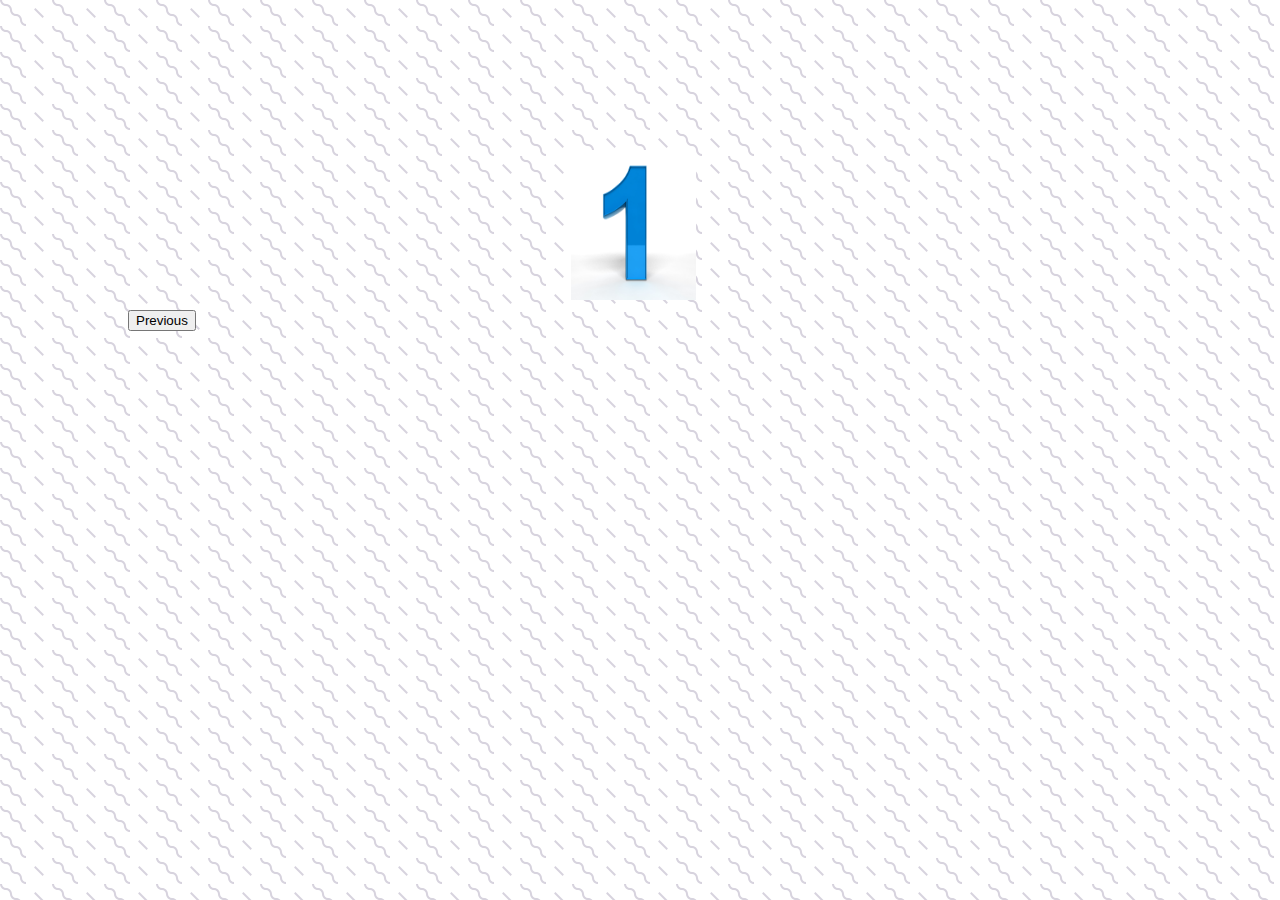
<file: CODE TASK  3/index.html>
<!DOCTYPE html>
<html lang="en" dir="ltr">
  <head>
    <meta charset="utf-8">
    <link rel="stylesheet" href="styles.css">
    <title></title>
  </head>
  <body>

  <div class="sub_cont prev_btn">
<button type="button" name="button" id='prev_button'>Previous</button>
  </div>
<div class="sub_cont img_cont">
<img src="images/1.jpg" alt="" id='scroll_img'>
</div>
<div class="sub_cont next_btn">
<button type="button" name="button" id="next_button">Next</button>
</div>












<script type="text/javascript" src="script.js">
</script>
  </body>
</html>
</file>
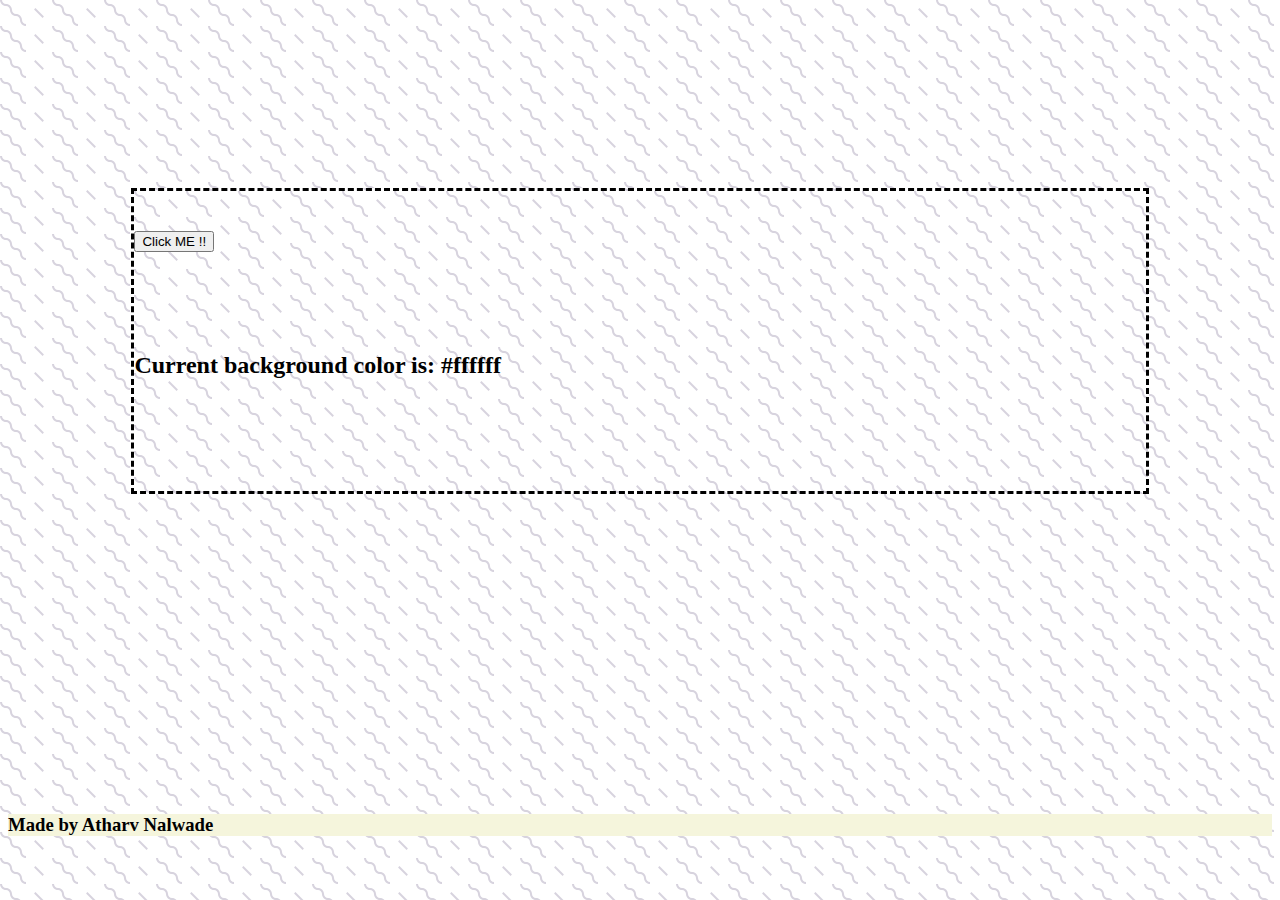
<file: CODE TASK 2/index.html>
<!DOCTYPE html>
<html lang="en" dir="ltr">
  <head>
    <meta charset="utf-8">
    <title>Color Changer</title>
    <link rel="stylesheet" href="https://cdn.jsdelivr.net/npm/bootstrap@4.2.1/dist/css/bootstrap.min.css" integrity="sha384-GJzZqFGwb1QTTN6wy59ffF1BuGJpLSa9DkKMp0DgiMDm4iYMj70gZWKYbI706tWS" crossorigin="anonymous">
    <link rel="stylesheet" href="styles.css">
  </head>
  <body>
    <div class="cont_1 text-center" id="container1">
      <button class="btn btn-lg btn-secondary" id="change"> Click ME !!</button>
      <h2 id="background_color" class="text-uppercase">Current background color is: #ffffff</h2>
    </div>





 <footer>
   <h3 class="text-center">Made by Atharv Nalwade</h3>
 </footer>

    <script src="script.js"></script>
  </body>
</html>
</file>
<file: CODE TASK  3/styles.css>
body{
background-image: url('data:image/svg+xml,%3Csvg width="52" height="26" viewBox="0 0 52 26" xmlns="http://www.w3.org/2000/svg"%3E%3Cg fill="none" fill-rule="evenodd"%3E%3Cg fill="%239C92AC" fill-opacity="0.4"%3E%3Cpath d="M10 10c0-2.21-1.79-4-4-4-3.314 0-6-2.686-6-6h2c0 2.21 1.79 4 4 4 3.314 0 6 2.686 6 6 0 2.21 1.79 4 4 4 3.314 0 6 2.686 6 6 0 2.21 1.79 4 4 4v2c-3.314 0-6-2.686-6-6 0-2.21-1.79-4-4-4-3.314 0-6-2.686-6-6zm25.464-1.95l8.486 8.486-1.414 1.414-8.486-8.486 1.414-1.414z" /%3E%3C/g%3E%3C/g%3E%3C/svg%3E');
}

.img_cont{
 text-align: center;
 /* position: relative;
 */
 margin-left: 33%;
 margin-top: 150px;
 width: 40%;
 height: 30%;

}

img{
  width: 30%;
  height: 150px;;

}

.sub_cont{
  position: relative;
  width: 33%;
}

.prev_btn{
  position: absolute;
  margin-top: 160px;
 margin-left: 120px;
}

.next_btn{
  position: absolute;
  margin-left: 1300px;
 margin-top: 12px;
}
</file>
<file: CODE TASK 2/styles.css>
.cont_1{
  width:80%;
  height: 300px;
  border: 3px dashed black;
  margin: auto;
  position: relative;
  top: 180px;


}

body{
background-image: url('data:image/svg+xml,%3Csvg width="52" height="26" viewBox="0 0 52 26" xmlns="http://www.w3.org/2000/svg"%3E%3Cg fill="none" fill-rule="evenodd"%3E%3Cg fill="%239C92AC" fill-opacity="0.4"%3E%3Cpath d="M10 10c0-2.21-1.79-4-4-4-3.314 0-6-2.686-6-6h2c0 2.21 1.79 4 4 4 3.314 0 6 2.686 6 6 0 2.21 1.79 4 4 4 3.314 0 6 2.686 6 6 0 2.21 1.79 4 4 4v2c-3.314 0-6-2.686-6-6 0-2.21-1.79-4-4-4-3.314 0-6-2.686-6-6zm25.464-1.95l8.486 8.486-1.414 1.414-8.486-8.486 1.414-1.414z" /%3E%3C/g%3E%3C/g%3E%3C/svg%3E');
}
div{
  background-color: white;
  background-image: url('data:image/svg+xml,%3Csvg width="52" height="26" viewBox="0 0 52 26" xmlns="http://www.w3.org/2000/svg"%3E%3Cg fill="none" fill-rule="evenodd"%3E%3Cg fill="%239C92AC" fill-opacity="0.4"%3E%3Cpath d="M10 10c0-2.21-1.79-4-4-4-3.314 0-6-2.686-6-6h2c0 2.21 1.79 4 4 4 3.314 0 6 2.686 6 6 0 2.21 1.79 4 4 4 3.314 0 6 2.686 6 6 0 2.21 1.79 4 4 4v2c-3.314 0-6-2.686-6-6 0-2.21-1.79-4-4-4-3.314 0-6-2.686-6-6zm25.464-1.95l8.486 8.486-1.414 1.414-8.486-8.486 1.414-1.414z" /%3E%3C/g%3E%3C/g%3E%3C/svg%3E');
}

button{
  margin-top: 40px;
}

h2{
  margin-top: 100px
}

footer{
  margin-top: 500px;
  background-color:  #F5F5DC;
  color:lightdark;
}
</file>
